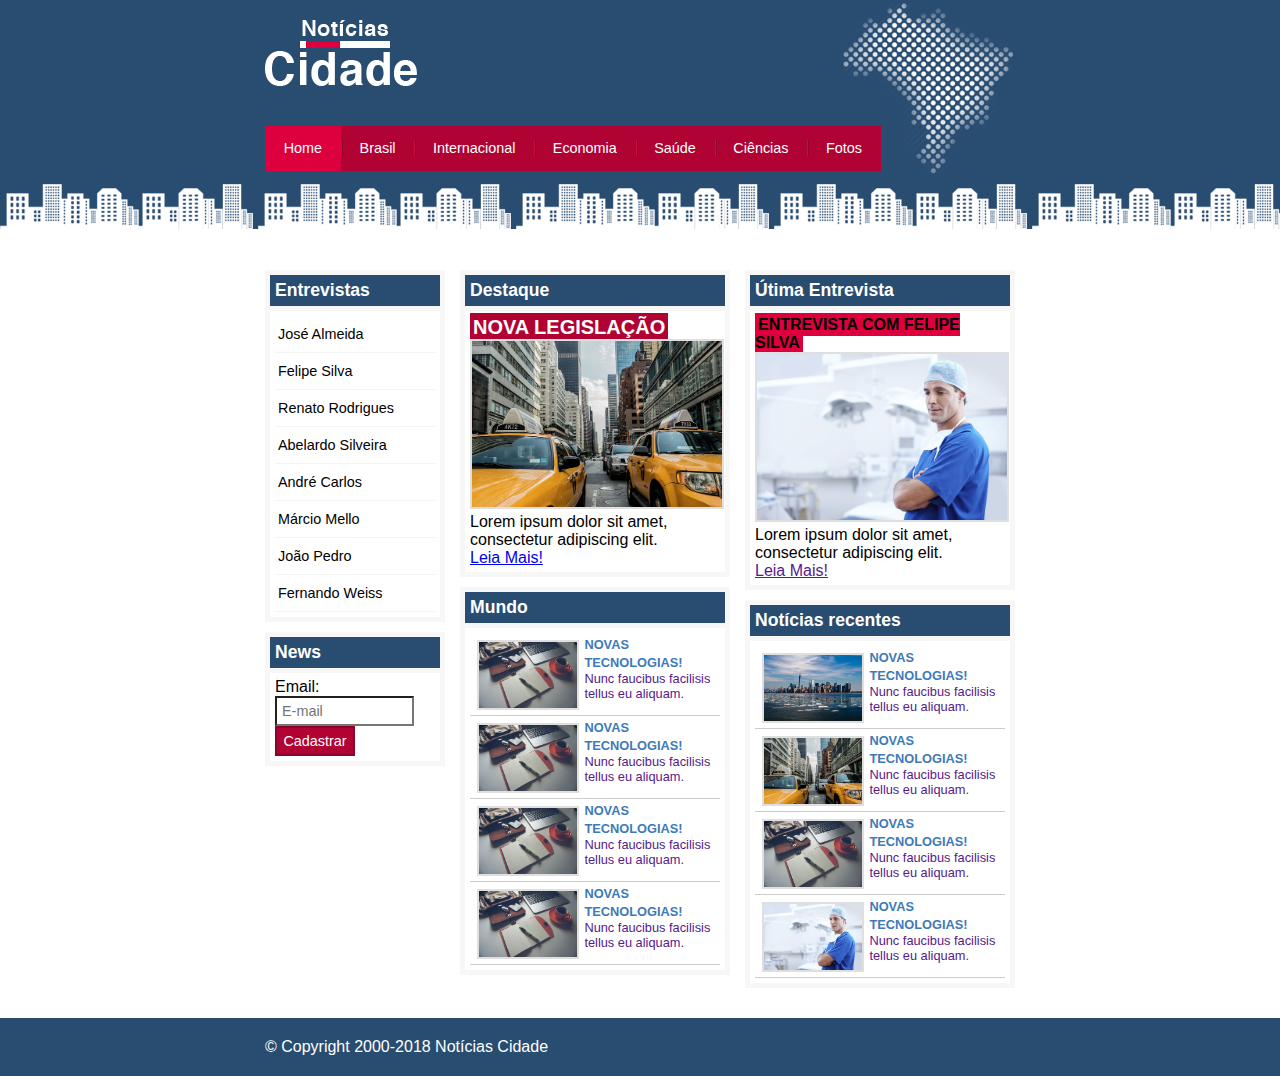
<file: Site de Notícias/index.html>
<!DOCTYPE html>
<html>
    <head>
        <title>Notícias cidade - Seu site de notícias</title>
        <meta charset="utf-8">
        <link rel="stylesheet" type="text/css" href="estilo.css">   
    </head>
    <body class="home">
        <div id="container">
            <div id="topo"> 
                <h1 class="logo">Notícias Cidades</h1>  
                <ul id="navegação">
                    <li class="primeiro"><a id="home" href="index.html">Home</a></li>
                    <li><a id="brasil" href="brasil.html">Brasil</a></li>
                    <li><a id="internacional" href="internacional.html">Internacional</a></li>
                    <li><a id="economia" href="economia.html">Economia</a></li>
                    <li><a id="saude" href="saude.html">Saúde</a></li>
                    <li><a id="ciencias" href="ciencias.html">Ciências</a></li>
                    <li><a id="fotos" href="fotos.html">Fotos</a></li>
                </ul> 
            </div> 
            <div id="conteudo">
                <div id="primario">                    
                    <div class="caixa destaque">
                        <h2>Destaque</h2>
                        <div class="caixa-conteudo">
                            <h3>Nova Legislação</h3>
                            <img class="imagem-principal" src="imagens/taxi.jpg" width="100%">
                            <p>Lorem ipsum dolor sit amet, consectetur adipiscing elit.</p>
                            <a href="fotos.html">Leia Mais!</a>
                        </div>
                    </div>
                    <div class="caixa">
                        <h2>Mundo</h2>
                        <div class="caixa-conteudo">
                            <ul id="listas-noticias">
                                <li><a href="">
                                    <img src="imagens/tecnologia.jpg" width="40%">
                                    <h3>Novas Tecnologias!</h3>
                                    <p>Nunc faucibus facilisis tellus eu aliquam.</p>
                                </a></li>
                                <li><a href="">
                                    <img src="imagens/tecnologia.jpg" width="40%">
                                    <h3>Novas Tecnologias!</h3>
                                    <p>Nunc faucibus facilisis tellus eu aliquam.</p>
                                </a></li>
                                <li><a href="">
                                    <img src="imagens/tecnologia.jpg" width="40%">
                                    <h3>Novas Tecnologias!</h3>
                                    <p>Nunc faucibus facilisis tellus eu aliquam.</p>
                                </a></li>
                                <li><a href="">
                                    <img src="imagens/tecnologia.jpg" width="40%">
                                    <h3>Novas Tecnologias!</h3>
                                    <p>Nunc faucibus facilisis tellus eu aliquam.</p>
                                </a></li>
                            </ul>
                        </div>
                    </div>
                </div>
                <div id="secundario">
                    <div class="caixa entrevista">
                        <h2>Útima Entrevista</h2>
                        <div class="caixa-conteudo">
                            <h3>Entrevista com Felipe Silva</h3>
                            <img class="imagem-principal" src="imagens/doutor.jpg" width="100%">
                            <p>Lorem ipsum dolor sit amet, consectetur adipiscing elit.</p>
                            <a href="">Leia Mais!</a>
                        </div>
                    </div>
                    <div class="caixa">
                        <h2>Notícias recentes</h2>
                        <div class="caixa-conteudo">
                            <ul id="listas-noticias">
                                <li><a href="">
                                    <img src="imagens/cidade.jpg" width="40%">
                                    <h3>Novas Tecnologias!</h3>
                                    <p>Nunc faucibus facilisis tellus eu aliquam.</p>
                                </a></li>
                                <li><a href="">
                                    <img src="imagens/taxi.jpg" width="40%">
                                    <h3>Novas Tecnologias!</h3>
                                    <p>Nunc faucibus facilisis tellus eu aliquam.</p>
                                </a></li>
                                <li><a href="">
                                    <img src="imagens/tecnologia.jpg" width="40%">
                                    <h3>Novas Tecnologias!</h3>
                                    <p>Nunc faucibus facilisis tellus eu aliquam.</p>
                                </a></li>
                                <li><a href="">
                                    <img src="imagens/doutor.jpg" width="40%">
                                    <h3>Novas Tecnologias!</h3>
                                    <p>Nunc faucibus facilisis tellus eu aliquam.</p>
                                </a></li>
                            </ul>
                        </div>
                    </div>
                </div>
                <div id="lateral">
                    <div class="caixa">
                        <h2>Entrevistas</h2>
                        <div class="caixa-conteudo">
                            <ul>
                                <li><a href="">José Almeida</a></li>
                                <li><a href="">Felipe Silva</a></li>
                                <li><a href="">Renato Rodrigues</a></li>
                                <li><a href="">Abelardo Silveira</a></li>
                                <li><a href="">André Carlos</a></li>
                                <li><a href="">Márcio Mello</a></li>
                                <li><a href="">João Pedro</a></li>
                                <li><a href="">Fernando Weiss</a></li>
                            </ul>
                        </div>
                    </div>
                    <div class="caixa">
                        <h2>News</h2>
                        <div class="caixa-conteudo">
                            <form>
                                <div>
                                    <label for="email">Email:</label>
                                    <input id="email" type="text" name="email" placeholder="E-mail">
                                </div>
                                <div>
                                    <input class="submit" type="submit" value="Cadastrar">
                                </div>
                            </form>
                        </div>
                    </div>
                </div>
            </div>
        </div>
        <div id="container-rodape" style="clear: both;">
            <div id="rodape">
                &copy; Copyright 2000-2018 Notícias Cidade
            </div>
        </div>
    </body>
</html>
</file>
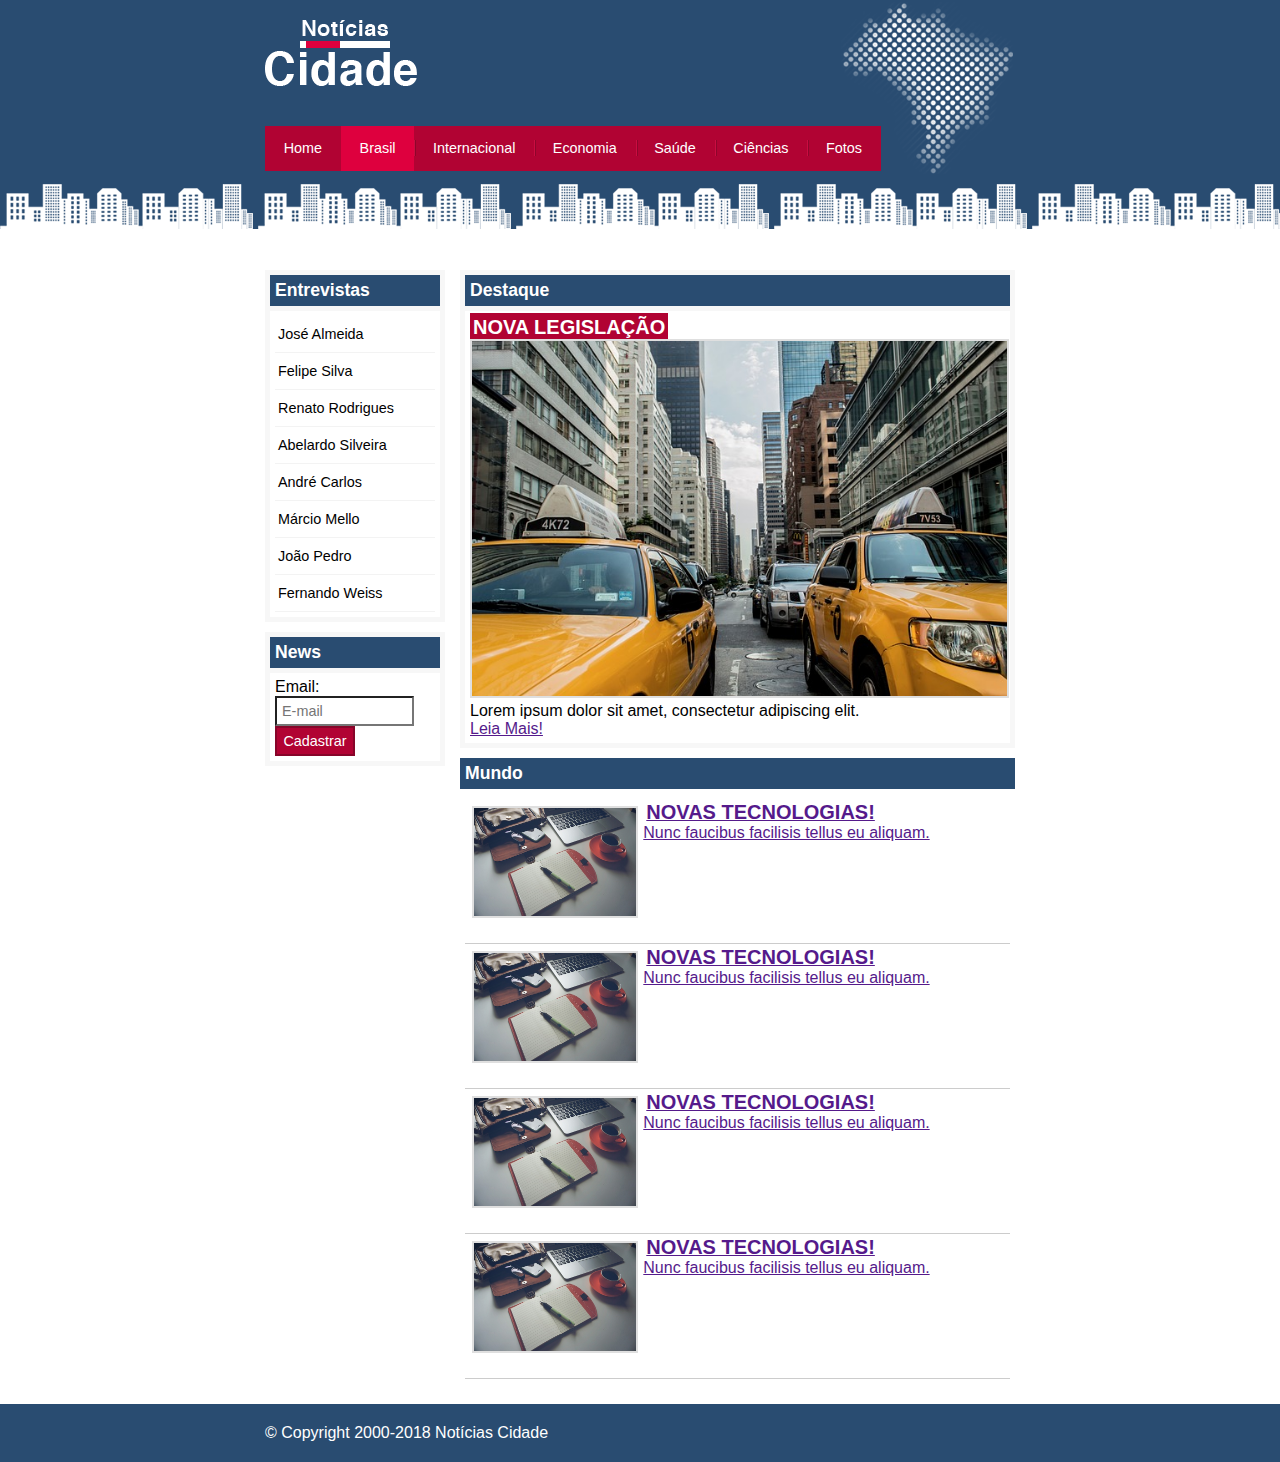
<file: Site de Notícias/brasil.html>
<!DOCTYPE html>
<html>
    <head>
        <title>Notícias cidade - Seu site de notícias</title>
        <meta charset="utf-8">
        <link rel="stylesheet" type="text/css" href="estilo.css">   
    </head>
    <body id="duas-colunas" class="brasil">
        <div id="container">
            <div id="topo"> 
                <h1 class="logo">Notícias Cidades</h1>  
                <ul id="navegação">
                    <li class="primeiro"><a id="home" href="index.html">Home</a></li>
                    <li><a id="brasil" href="brasil.html">Brasil</a></li>
                    <li><a id="internacional" href="internacional.html">Internacional</a></li>
                    <li><a id="economia" href="economia.html">Economia</a></li>
                    <li><a id="saude" href="saude.html">Saúde</a></li>
                    <li><a id="ciencias" href="ciencias.html">Ciências</a></li>
                    <li><a id="fotos" href="fotos.html">Fotos</a></li>
                </ul> 
            </div> 
            <div id="conteudo">
                <div id="primario">                    
                    <div class="caixa destaque">
                        <h2>Destaque</h2>
                        <div class="caixa-conteudo">
                            <h3>Nova Legislação</h3>
                            <img class="imagem-principal" src="imagens/taxi.jpg" width="100%">
                            <p>Lorem ipsum dolor sit amet, consectetur adipiscing elit.</p>
                            <a href="">Leia Mais!</a>
                        </div>
                    </div>
                    <div class="caixa-lista">
                        <h2>Mundo</h2>
                        <div class="caixa-conteudo">
                            <ul id="lista-noticias">
                                <li><a href="">
                                    <img src="imagens/tecnologia.jpg" width="30%">
                                    <h3>Novas Tecnologias!</h3>
                                    <p>Nunc faucibus facilisis tellus eu aliquam.</p>
                                </a></li>
                                <li><a href="">
                                    <img src="imagens/tecnologia.jpg" width="30%">
                                    <h3>Novas Tecnologias!</h3>
                                    <p>Nunc faucibus facilisis tellus eu aliquam.</p>
                                </a></li>
                                <li><a href="">
                                    <img src="imagens/tecnologia.jpg" width="30%">
                                    <h3>Novas Tecnologias!</h3>
                                    <p>Nunc faucibus facilisis tellus eu aliquam.</p>
                                </a></li>
                                <li><a href="">
                                    <img src="imagens/tecnologia.jpg" width="30%">
                                    <h3>Novas Tecnologias!</h3>
                                    <p>Nunc faucibus facilisis tellus eu aliquam.</p>
                                </a></li>
                            </ul>
                        </div>
                    </div>
                </div>
                <div id="lateral">
                    <div class="caixa">
                        <h2>Entrevistas</h2>
                        <div class="caixa-conteudo">
                            <ul>
                                <li><a href="">José Almeida</a></li>
                                <li><a href="">Felipe Silva</a></li>
                                <li><a href="">Renato Rodrigues</a></li>
                                <li><a href="">Abelardo Silveira</a></li>
                                <li><a href="">André Carlos</a></li>
                                <li><a href="">Márcio Mello</a></li>
                                <li><a href="">João Pedro</a></li>
                                <li><a href="">Fernando Weiss</a></li>
                            </ul>
                        </div>
                    </div>
                    <div class="caixa">
                        <h2>News</h2>
                        <div class="caixa-conteudo">
                            <form>
                                <div>
                                    <label for="email">Email:</label>
                                    <input id="email" type="text" name="email" placeholder="E-mail">
                                </div>
                                <div>
                                    <input class="submit" type="submit" value="Cadastrar">
                                </div>
                            </form>
                        </div>
                    </div>
                </div>
            </div>
        </div>
        <div id="container-rodape" style="clear: both;">
            <div id="rodape">
                &copy; Copyright 2000-2018 Notícias Cidade
            </div>
        </div>
    </body>
</html>
</file>
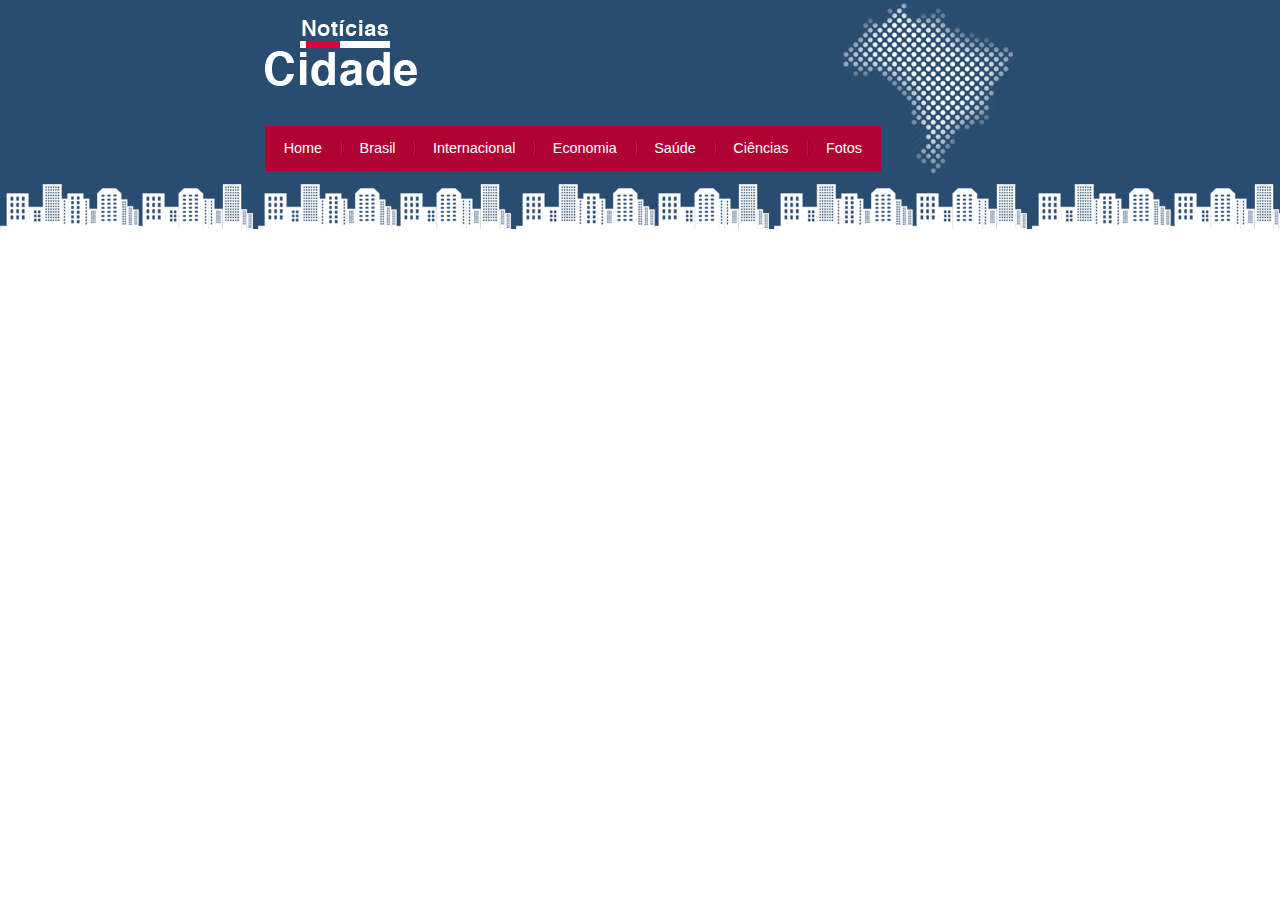
<file: Site de Notícias/ciencias.html>
<!DOCTYPE html>
<html>
    <head>
        <title>Notícias cidade - Seu site de notícias</title>
        <meta charset="utf-8">
        <link rel="stylesheet" type="text/css" href="estilo.css">   
    </head>
    <body class="ciencias">
        <div id="container">
            <div id="topo"> 
                <h1 class="logo">Notícias Cidades</h1>  
                <ul id="navegação">
                    <li class="primeiro"><a id="home" href="index.html">Home</a></li>
                    <li><a id="brasil" href="brasil.html">Brasil</a></li>
                    <li><a id="internacional" href="internacional.html">Internacional</a></li>
                    <li><a id="economia" href="economia.html">Economia</a></li>
                    <li><a id="saude" href="saude.html">Saúde</a></li>
                    <li><a id="ciencias" href="ciencias.html">Ciências</a></li>
                    <li><a id="fotos" href="fotos.html">Fotos</a></li>
                </ul> 
            </div> 
        </div>
    </body>
</html>
</file>
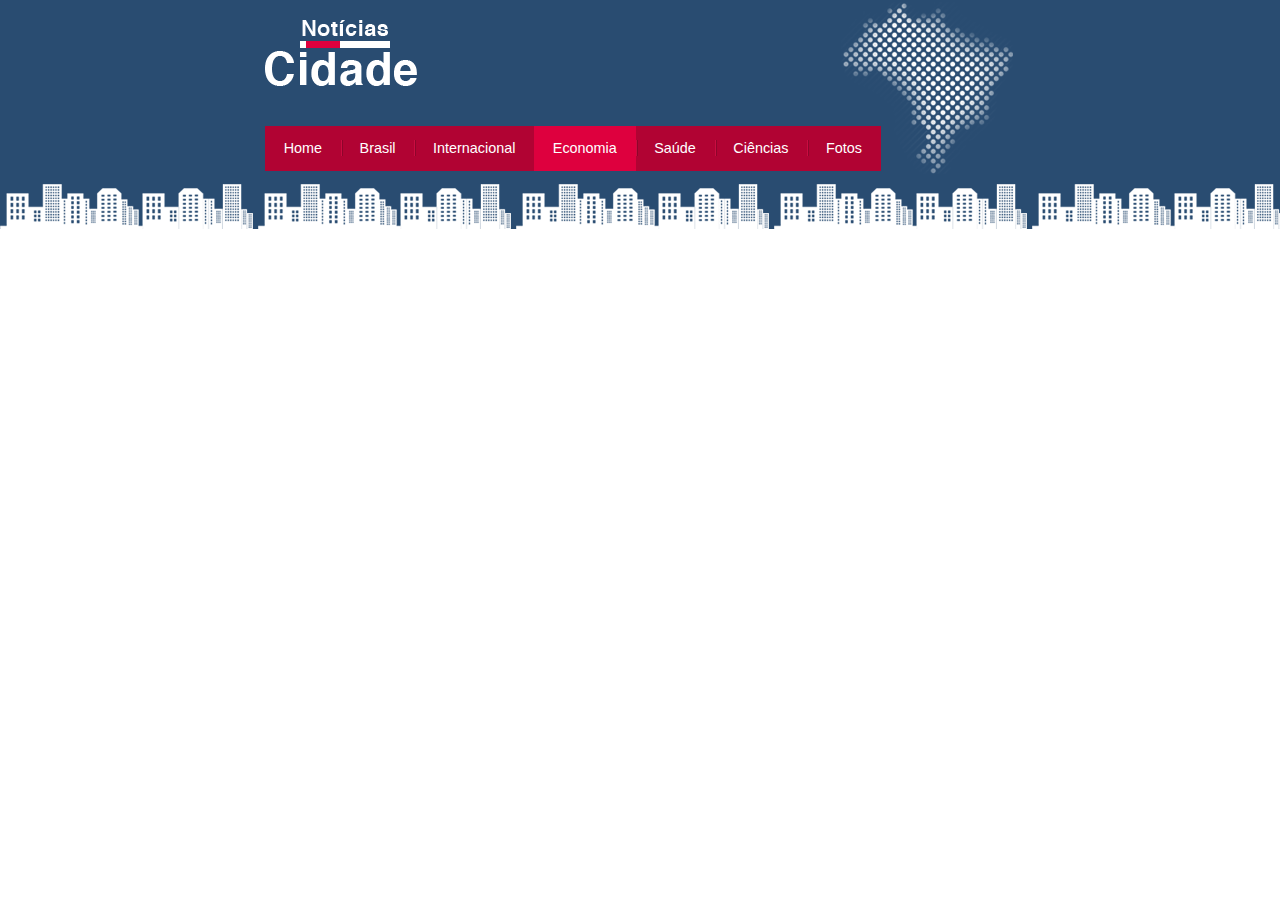
<file: Site de Notícias/economia.html>
<!DOCTYPE html>
<html>
    <head>
        <title>Notícias cidade - Seu site de notícias</title>
        <meta charset="utf-8">
        <link rel="stylesheet" type="text/css" href="estilo.css">   
    </head>
    <body class="economia">
        <div id="container">
            <div id="topo"> 
                <h1 class="logo">Notícias Cidades</h1>  
                <ul id="navegação">
                    <li class="primeiro"><a id="home" href="index.html">Home</a></li>
                    <li><a id="brasil" href="brasil.html">Brasil</a></li>
                    <li><a id="internacional" href="internacional.html">Internacional</a></li>
                    <li><a id="economia" href="economia.html">Economia</a></li>
                    <li><a id="saude" href="saude.html">Saúde</a></li>
                    <li><a id="ciencias" href="ciencias.html">Ciências</a></li>
                    <li><a id="fotos" href="fotos.html">Fotos</a></li>
                </ul> 
            </div> 
        </div>
    </body>
</html>
</file>
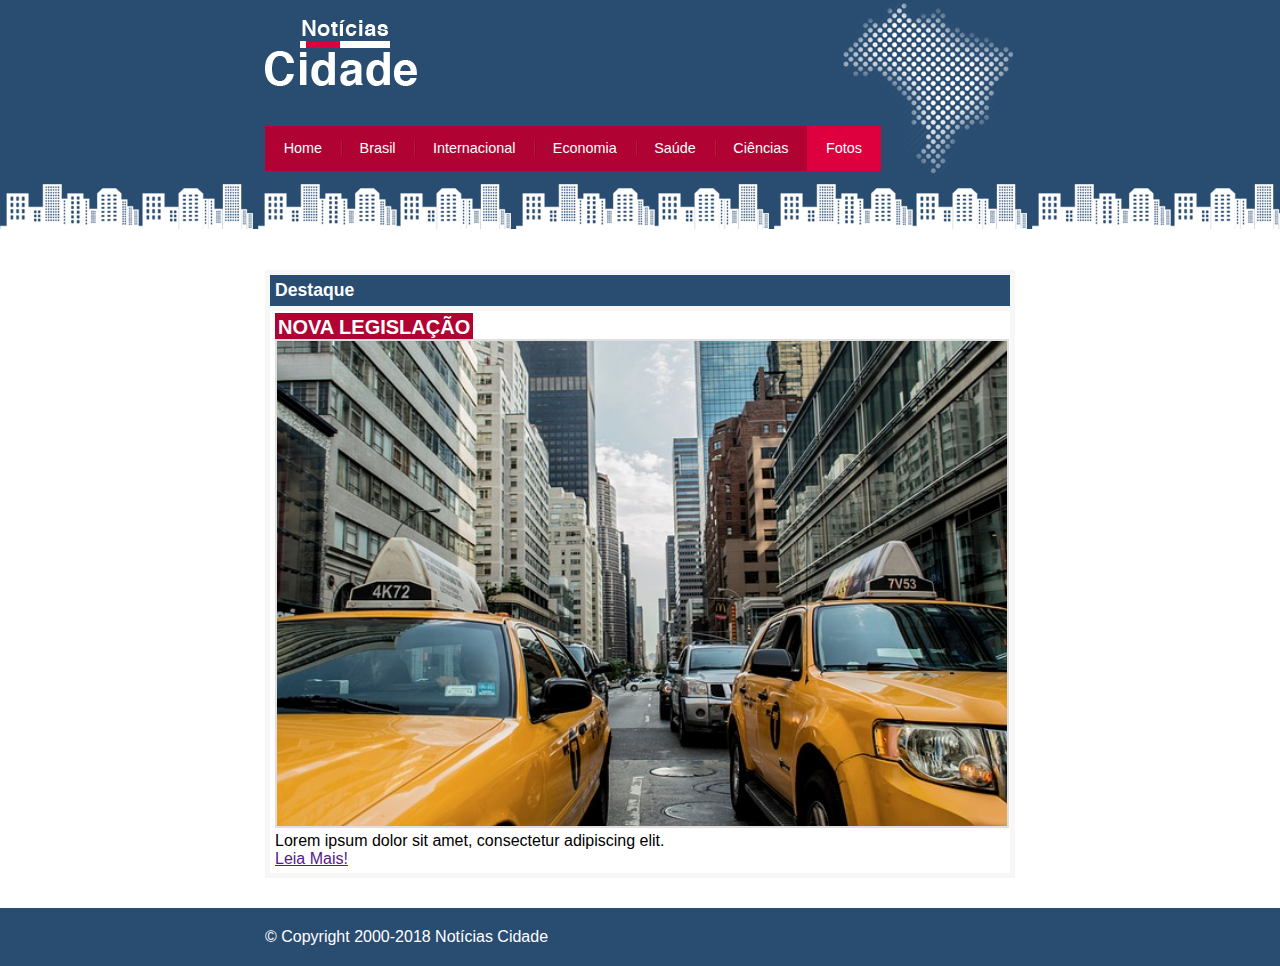
<file: Site de Notícias/fotos.html>
<!DOCTYPE html>
<html>
    <head>
        <title>Notícias cidade - Seu site de notícias</title>
        <meta charset="utf-8">
        <link rel="stylesheet" type="text/css" href="estilo.css">   
    </head>
    <body id="uma-coluna" class="fotos">
        <div id="container">
            <div id="topo"> 
                <h1 class="logo">Notícias Cidades</h1>  
                <ul id="navegação">
                    <li class="primeiro"><a id="home" href="index.html">Home</a></li>
                    <li><a id="brasil" href="brasil.html">Brasil</a></li>
                    <li><a id="internacional" href="internacional.html">Internacional</a></li>
                    <li><a id="economia" href="economia.html">Economia</a></li>
                    <li><a id="saude" href="saude.html">Saúde</a></li>
                    <li><a id="ciencias" href="ciencias.html">Ciências</a></li>
                    <li><a id="fotos" href="fotos.html">Fotos</a></li>
                </ul> 
            </div> 
            <div id="conteudo">
                <div id="primario">                    
                    <div class="caixa destaque">
                        <h2>Destaque</h2>
                        <div class="caixa-conteudo">
                            <h3>Nova Legislação</h3>
                            <img class="imagem-principal" src="imagens/taxi.jpg" width="100%">
                            <p>Lorem ipsum dolor sit amet, consectetur adipiscing elit.</p>
                            <a href="">Leia Mais!</a>
                        </div>
                    </div>
                </div>
            </div>
        </div>
        <div id="container-rodape" style="clear: both;">
            <div id="rodape">
                &copy; Copyright 2000-2018 Notícias Cidade
            </div>
        </div>
    </body>
</html>
</file>
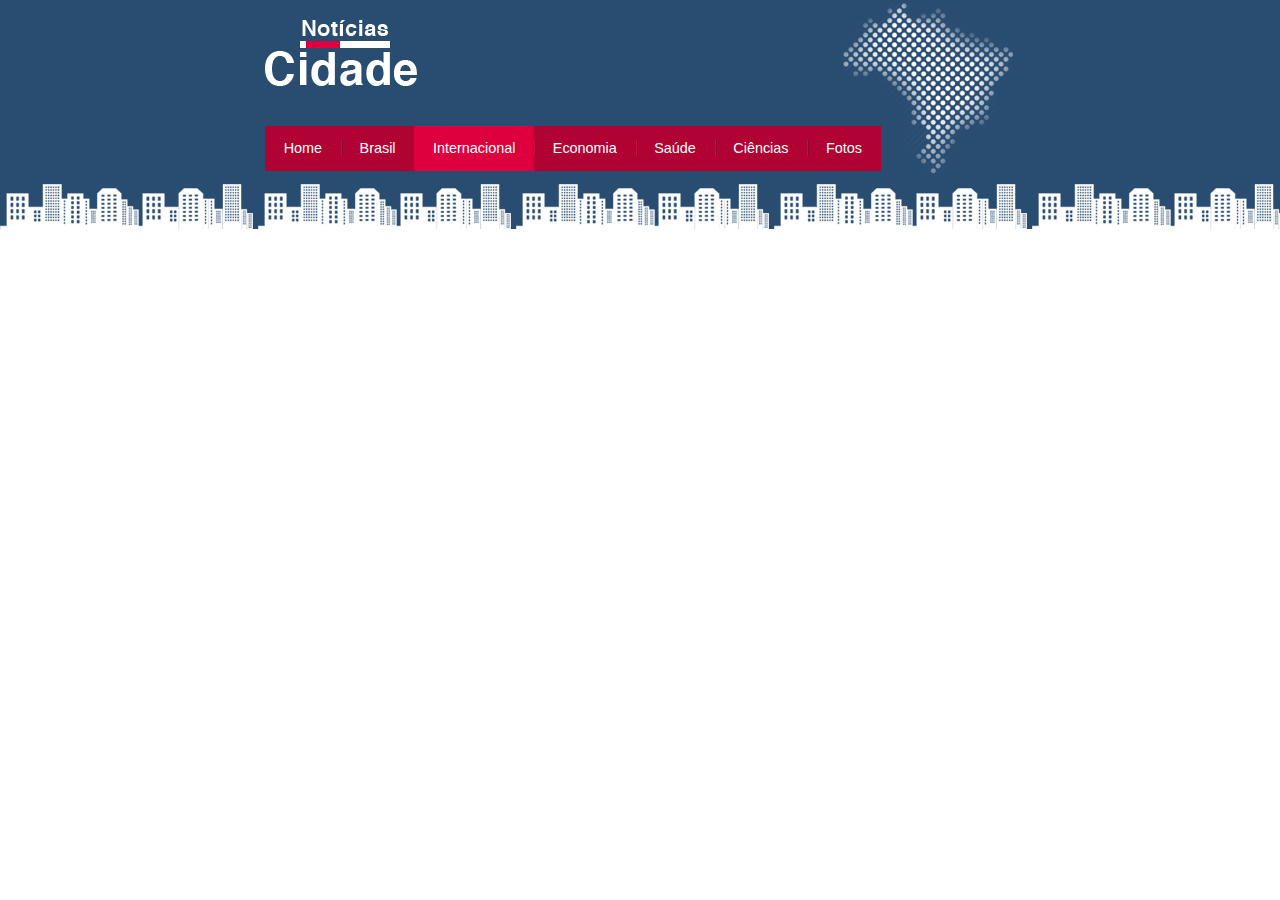
<file: Site de Notícias/internacional.html>
<!DOCTYPE html>
<html>
    <head>
        <title>Notícias cidade - Seu site de notícias</title>
        <meta charset="utf-8">
        <link rel="stylesheet" type="text/css" href="estilo.css">   
    </head>
    <body class="internacional">
        <div id="container">
            <div id="topo"> 
                <h1 class="logo">Notícias Cidades</h1>  
                <ul id="navegação">
                    <li class="primeiro"><a id="home" href="index.html">Home</a></li>
                    <li><a id="brasil" href="brasil.html">Brasil</a></li>
                    <li><a id="internacional" href="internacional.html">Internacional</a></li>
                    <li><a id="economia" href="economia.html">Economia</a></li>
                    <li><a id="saude" href="saude.html">Saúde</a></li>
                    <li><a id="ciencias" href="ciencias.html">Ciências</a></li>
                    <li><a id="fotos" href="fotos.html">Fotos</a></li>
                </ul> 
            </div> 
        </div>
    </body>
</html>
</file>
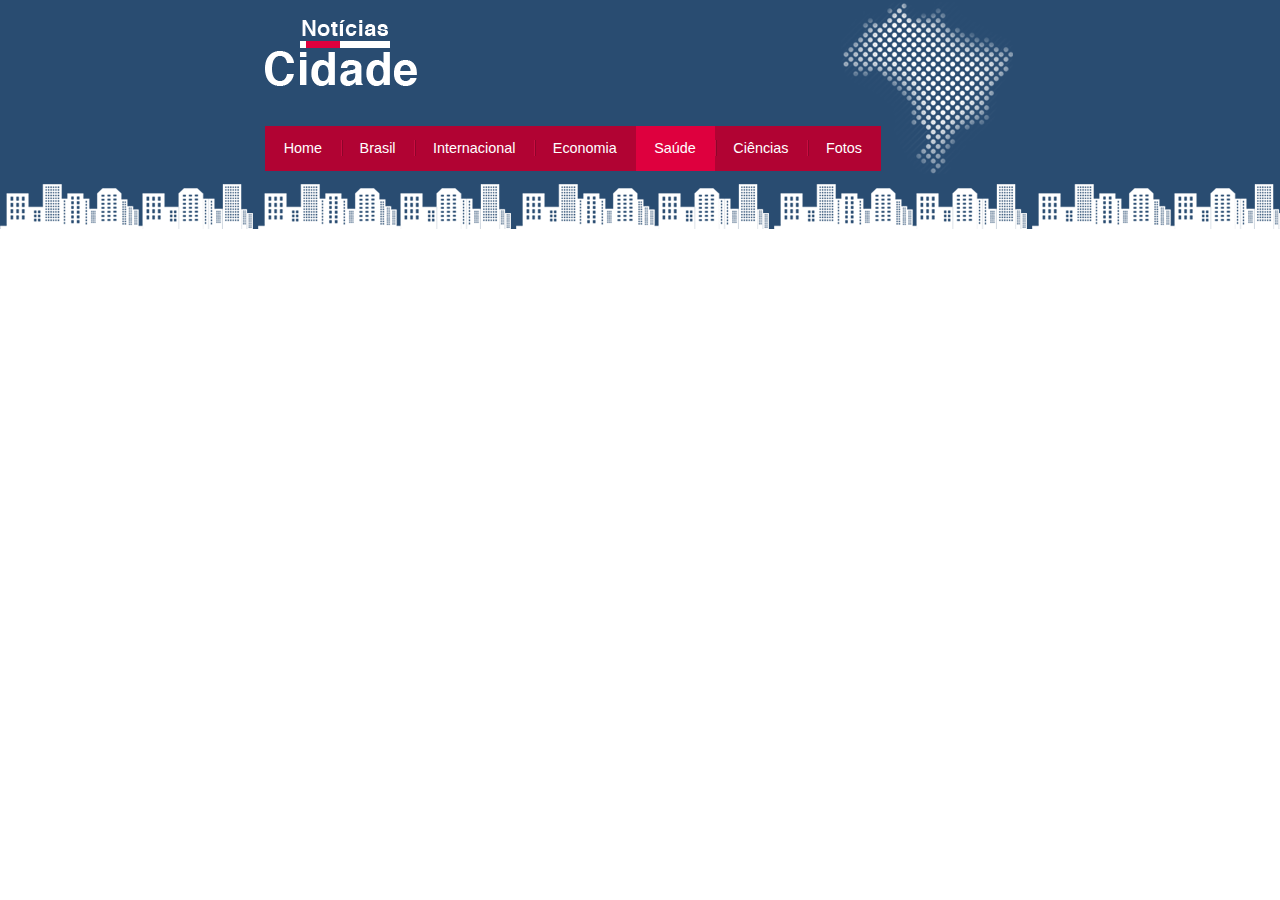
<file: Site de Notícias/saude.html>
<!DOCTYPE html>
<html>
    <head>
        <title>Notícias cidade - Seu site de notícias</title>
        <meta charset="utf-8">
        <link rel="stylesheet" type="text/css" href="estilo.css">   
    </head>
    <body class="saude">
        <div id="container">
            <div id="topo"> 
                <h1 class="logo">Notícias Cidades</h1>  
                <ul id="navegação">
                    <li class="primeiro"><a id="home" href="index.html">Home</a></li>
                    <li><a id="brasil" href="brasil.html">Brasil</a></li>
                    <li><a id="internacional" href="internacional.html">Internacional</a></li>
                    <li><a id="economia" href="economia.html">Economia</a></li>
                    <li><a id="saude" href="saude.html">Saúde</a></li>
                    <li><a id="ciencias" href="ciencias.html">Ciências</a></li>
                    <li><a id="fotos" href="fotos.html">Fotos</a></li>
                </ul> 
            </div> 
        </div>
    </body>
</html>
</file>
<file: Site de Notícias/estilo.css>
*{
    margin: 0;
    padding: 0;
}

body{
    font-family: "Trebuchet MS", Helvetica, sans-serif;
    background: #fff url(imagens/fundo.png) repeat-x;
}

#container{
    width: 750px;
    margin: 0 auto;
}

#topo{
    height: 150px;
    background: url(imagens/detalhe-topo.png) no-repeat right top;
    padding: 20px 0 30px 0;
}

.logo{
    width: 152px;
    height: 66px;
    background: url(imagens/logo.png);
    text-indent: -3000px;
}

ul{
    margin: 0;
    padding: 0;
    list-style: none;
    
}

#topo ul{ 
    margin-top: 40px;
    background: #b10333 ;
    float: left;
    
}

#topo ul li{
    float: left;
    
}

#topo ul a{
    font-size: 0.9em;
    display: block;
    padding: 0.5em 1.3em;
    line-height: 2.1em;
    text-decoration: none;
    color: #fff;
    background: url(imagens/divisor.png) no-repeat left;
}

#topo ul .primeiro a{
    background: none;
}

#topo ul a:hover{
    color: #69001d;
}

body.home #navegação a#home,
body.brasil #navegação a#brasil,
body.internacional #navegação a#internacional,
body.economia #navegação a#economia,
body.saude #navegação a#saude,
body.ciencia #navegação a#ciencia,
body.fotos #navegação a#fotos{
    color: #fff;
    background: #de003e;
    cursor: text;
}

#conteudo{
    background: #f5f5f5;
    margin-top: 60px;
}

#lateral{
    width: 180px;
    margin: 0 0 20px -750px;
    float: left;
}

#primario{
    width: 270px;
    margin: 0 0 20px 195px;
    float: left;
}

#duas-colunas #primario{
    width: 555px;
}

#uma-coluna #primario{
    width: 750px;
    margin: 0 0 20px 0;
}

#secundario{
    width: 270px;
    float: left;
    margin: 0 0 20px 15px;
}

.caixa{
    margin: 10px 0;
    padding: 5px;
    background-color: #f7f7f7;
}

.caixa{
    margin: 10px 0;
    padding: 5px;
    background-color: #f7f7f7;
}

h2{
    font-size: 1.1em;
    background-color: #294c71;
    color: #fff;
    padding: 5px;
}

.caixa-conteudo{
    background-color: #fff; 
    margin-top: 5px;
    padding: 5px; 
}

#lateral ul a{
    font-size: 00.9em;
    padding: 3px;
    display: block;
    line-height: 30px;
    color: #000;
    text-decoration: none;
    border-bottom: 1px solid #f3f3f3;
}

#lateral ul a:hover{
    background: #f9f9f9 url(imagens/marcador.png) no-repeat left center;
    padding-left: 20px;
    color: #a1a1a1;
}

label{
    display: block;
    cursor: pointer;
}

input{
    background-color: #fff;
    font-size: 00.9em;
    width: 125px;
    padding: 5px;
}

input.submit{
    width: 80px;
    color: #fff;
    background-color: #b10333;
    border: 2px solid #870529;
}

img{
    border: 2px solid #dfdfdf;
}

img.imagem-pricipal{
    width: 98%;
    border: 3px solid #dfdfdf;
}

h3{
    text-transform: uppercase;
    display: inline;
    font-size: 20px;
    padding: 3px;
}

.destaque h3{
    background-color: #b10333;
    color: #fff;  
}

.entrevista h3{
    background-color: #de003e;
    font-size: 1em; 
}

#listas-noticias li{
    padding: 2px;
    border-bottom: 1px solid #ccc;
    height: 78px;
}

#listas-noticias li a img{
    float: left;
    margin: 5px;
}

#listas-noticias li a{
    text-decoration: none;
}

#listas-noticias li a h3{
    font-size: 0.8em;
    padding: 0;
    color: #3e7ab9;
}

#listas-noticias li a p{
    font-size: 0.8em;
}

#listas-noticias li:hover{
    background-color: #eee;
    cursor: pointer;
}

.caixa-lista #lista-noticias li{
    padding: 2px;
    border-bottom: 1px solid #ccc;
    height: 140px;
}

.caixa-lista #lista-noticias li img{
    float: left;
    margin: 5px;
}

#container-rodape{
    background: #294c71;
    padding: 20px;
}

#rodape{
    width: 750px;
    margin: 0 auto;
    color: #fff;
}
</file>
